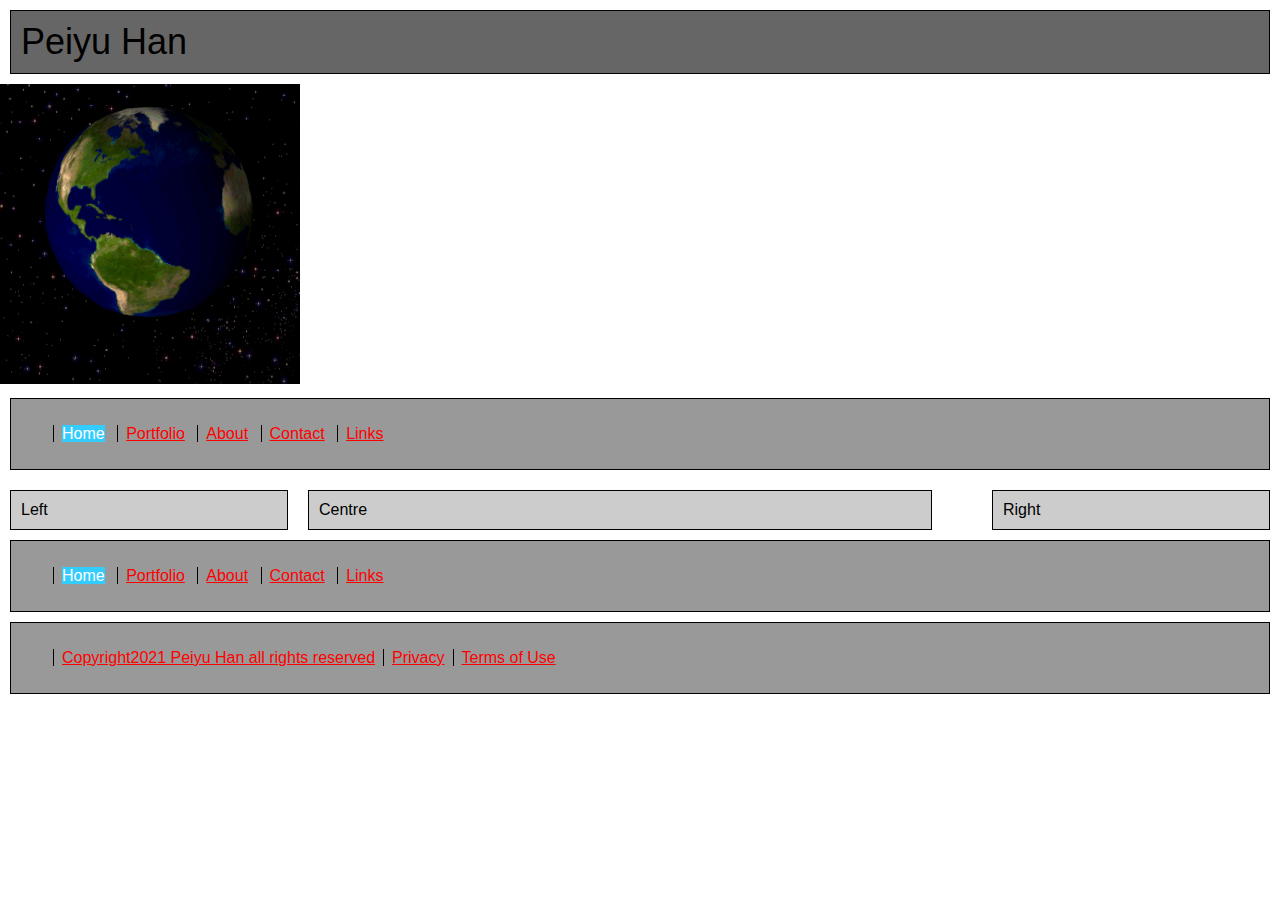
<file: index.html>
<!DOCTYPE HTML>
<html lang="en">
<head>
   <title>Peiyu Han's Web site</title>
   <link href="styles/styles.css" rel="stylesheet" type="text/css" />

</head>
<body>

   <div class="box"><span class="logo">Peiyu Han</span></div>
 <img src="images/logo.gif" alt="logo" title="Peiyu Han: thisismylogo"/>

   <div class="nav">
   <ul id="navlist">
                   <li><span class="deadnav">Home</span></li>
                   <li><a href="portfolio.html">Portfolio</a></li>
                   <li><a href="about.html">About</a></li>
                   <li><a href="contact.html">Contact</a></li>
                   <li><a href="links.html">Links</a></li>
      </ul>
   </div>

<div class="left">Left</div>
<div class="centre">Centre</div>
<div class="right">Right</div>

<div class="lower_nav">
       <ul id="navlist"> 
         <li><span class="deadnav">Home</span></li>
			<li><a href="portfolio.html">Portfolio</a></li> 
			<li><a href="about.html">About</a></li> 
			<li><a href="contact.html">Contact</a></li> 
			<li><a href="links.html">Links</a></li>
	</ul> 
</div>

<div class="legal"><ul id="navlist"><li><a href="copyright.html">Copyright2021 Peiyu Han all rights reserved</a></li><li><a href="privacy.html">Privacy</a></li><li><a href="terms.html">Terms of Use</a></li></ul></div>

</body>
</html>
</file>
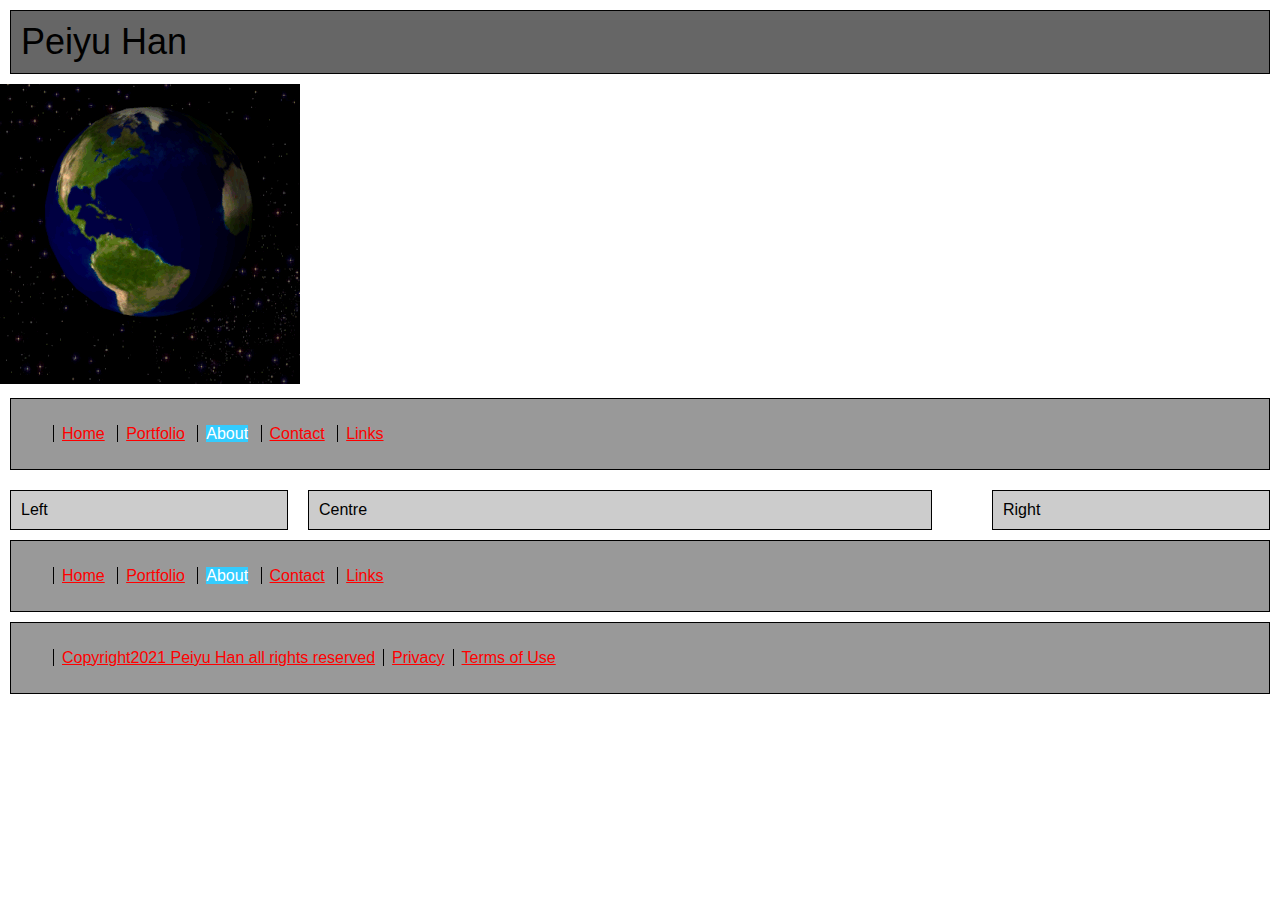
<file: about.html>
<!DOCTYPE HTML>
<html lang="en">
<head>
   <title>Peiyu Han's Web site</title>
   <link href="styles/styles.css" rel="stylesheet" type="text/css" />

</head>
<body>

   <div class="box"><span class="logo">Peiyu Han</span></div>
 <img src="images/logo.gif" alt="logo" title="Peiyu Han: thisismylogo"/>

   <div class="nav">
   <ul id="navlist">
                   <li><a href="index.html">Home</a></li>
                   <li><a href="portfolio.html">Portfolio</a></li>
                   <li><span class="deadnav">About</span></li>
                   <li><a href="contact.html">Contact</a></li>
                   <li><a href="links.html">Links</a></li>
      </ul>
   </div>

   <div class="left">Left</div>
   <div class="centre">Centre</div>
   <div class="right">Right</div>

   <div class="lower_nav">
      <ul id="navlist"> 
         <li><a href="index.html">Home</a></li> 
			<li><a href="portfolio.html">Portfolio</a></li> 
			<li><span class="deadnav">About</span></li>

			<li><a href="contact.html">Contact</a></li> 
			<li><a href="links.html">Links</a></li>
	   </ul> 
   </div>

   <div class="legal"><ul id="navlist"><li><a href="copyright.html">Copyright2021 Peiyu Han all rights reserved</a></li><li><a href="privacy.html">Privacy</a></li><li><a href="terms.html">Terms of Use</a></li></ul></div>

</body>
</html>
</file>
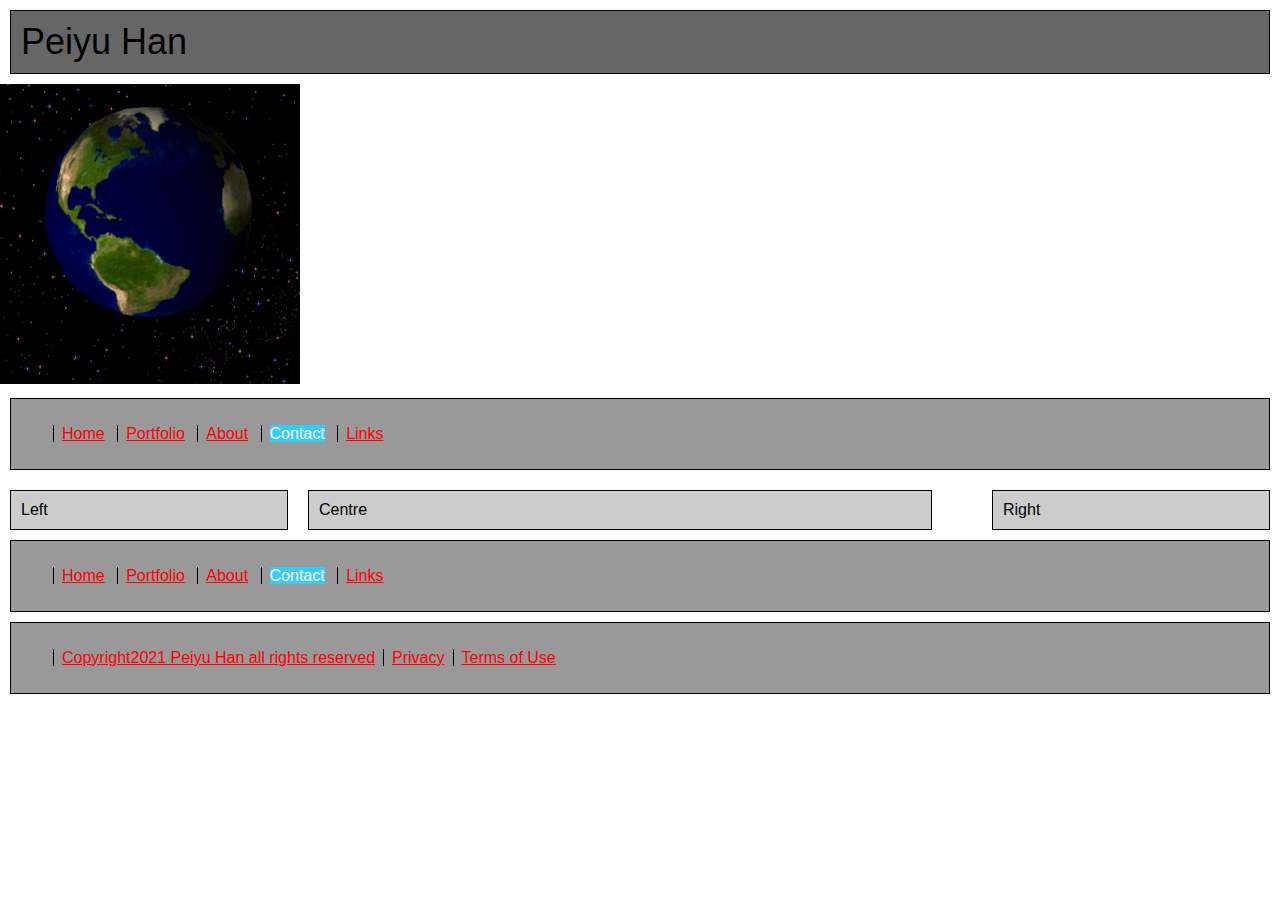
<file: contact.html>
<!DOCTYPE HTML>
<html lang="en">
<head>
   <title>Peiyu Han's Web site</title>
   <link href="styles/styles.css" rel="stylesheet" type="text/css" />

</head>
<body>

   <div class="box"><span class="logo">Peiyu Han</span></div>
 <img src="images/logo.gif" alt="logo" title="Peiyu Han: thisismylogo"/>

   <div class="nav">
      <ul id="navlist">
                   <li><a href="index.html">Home</a></li>
                   <li><a href="portfolio.html">Portfolio</a></li>
                   <li><a href="about.html">About</a></li>
                   <li><span class="deadnav">Contact</span></li>
                   <li><a href="links.html">Links</a></li>
      </ul>
   </div>

   <div class="left">Left</div>
   <div class="centre">Centre</div>
   <div class="right">Right</div>

   <div class="lower_nav">
      <ul id="navlist"> 
         <li><a href="index.html">Home</a></li> 
			<li><a href="portfolio.html">Portfolio</a></li> 
			<li><a href="about.html">About</a></li> 
			<li><span class="deadnav">Contact</span></li>

			<li><a href="links.html">Links</a></li>
	   </ul> 
   </div>

   <div class="legal"><ul id="navlist"><li><a href="copyright.html">Copyright2021 Peiyu Han all rights reserved</a></li><li><a href="privacy.html">Privacy</a></li><li><a href="terms.html">Terms of Use</a></li></ul></div>

</body>
</html>
</file>
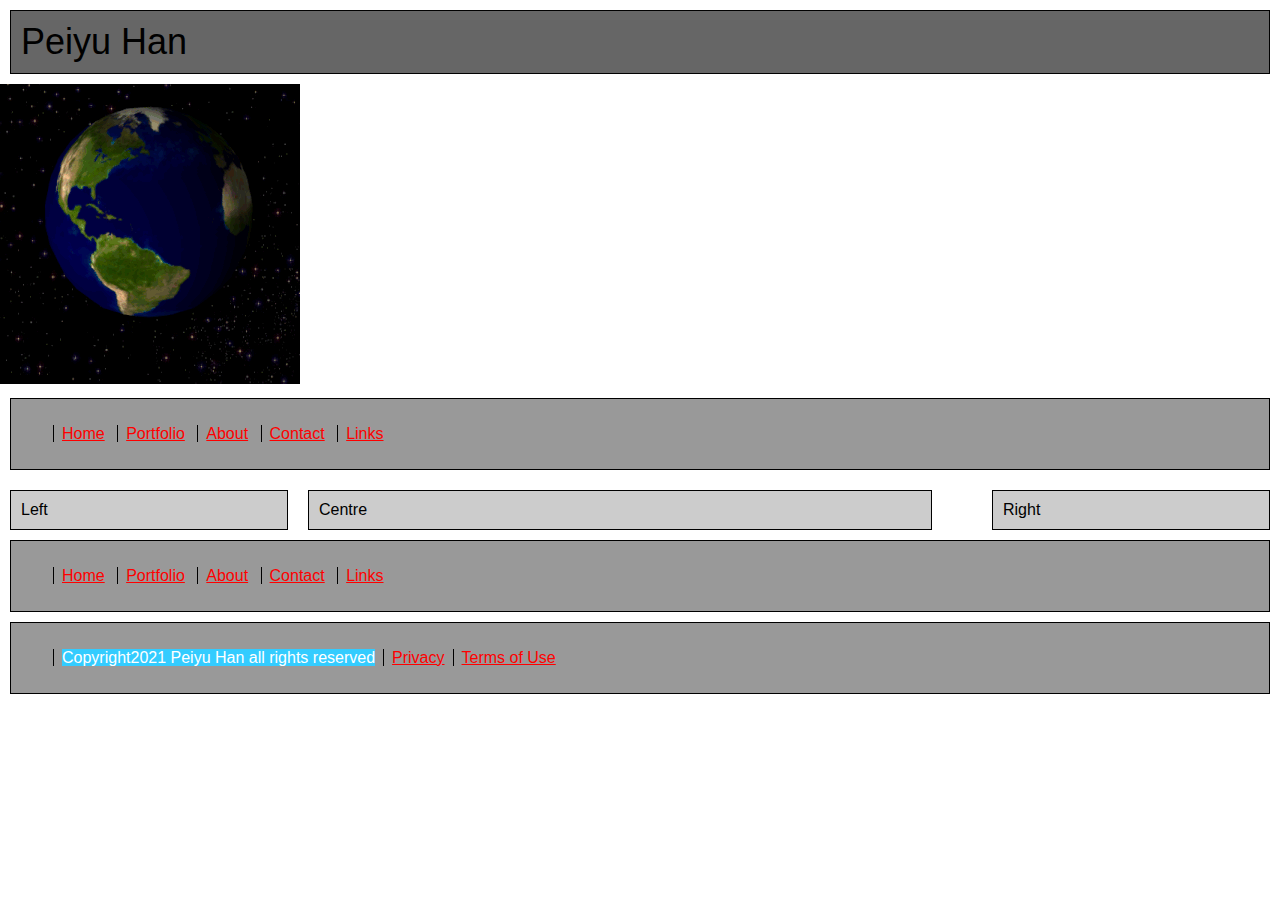
<file: copyright.html>
<!DOCTYPE HTML>
<html lang="en">
<head>
   <title>Peiyu Han's Web site</title>
   <link href="styles/styles.css" rel="stylesheet" type="text/css" />

</head>
<body>

   <div class="box"><span class="logo">Peiyu Han</span></div>
 <img src="images/logo.gif" alt="logo" title="Peiyu Han: thisismylogo"/>

   <div class="nav">
   <ul id="navlist">
                   <li><a href="index.html">Home</a></li>
                   <li><a href="portfolio.html">Portfolio</a></li>
                   <li><a href="about.html">About</a></li>
                   <li><a href="contact.html">Contact</a></li>
                   <li><a href="links.html">Links</a></li>
      </ul>
   </div>

<div class="left">Left</div>
<div class="centre">Centre</div>
<div class="right">Right</div>

<div class="lower_nav">
       <ul id="navlist"> 
                        <li><a href="index.html">Home</a></li> 
			<li><a href="portfolio.html">Portfolio</a></li> 
			<li><a href="about.html">About</a></li> 
			<li><a href="contact.html">Contact</a></li> 
			<li><a href="links.html">Links</a></li>
	</ul> 
</div>

<div class="legal"><ul id="navlist"><li><span class="deadnav">Copyright2021 Peiyu Han all rights reserved</span></li><li><a href="privacy.html">Privacy</a></li><li><a href="terms.html">Terms of Use</a></li></ul></div>

</body>
</html>
</file>
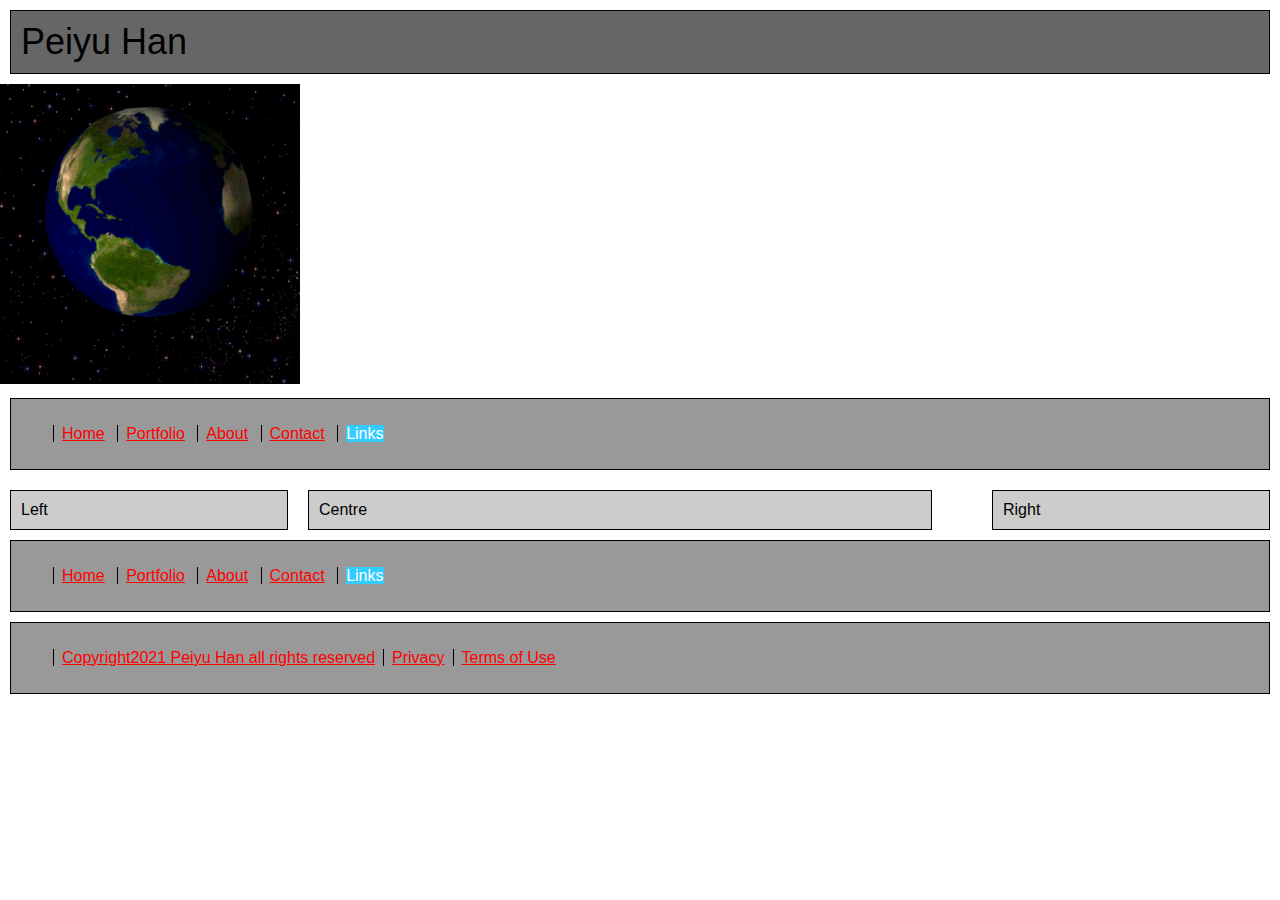
<file: links.html>
<!DOCTYPE HTML>
<html lang="en">
<head>
   <title>Peiyu Han's Web site</title>
   <link href="styles/styles.css" rel="stylesheet" type="text/css" />

</head>
<body>

   <div class="box"><span class="logo">Peiyu Han</span></div>
 <img src="images/logo.gif" alt="logo" title="Peiyu Han: thisismylogo"/>

   <div class="nav">
   <ul id="navlist">
                   <li><a href="index.html">Home</a></li>
                   <li><a href="portfolio.html">Portfolio</a></li>
                   <li><a href="about.html">About</a></li>
                   <li><a href="contact.html">Contact</a></li>
                   <li><span class="deadnav">Links</span></li>
      </ul>
   </div>

<div class="left">Left</div>
<div class="centre">Centre</div>
<div class="right">Right</div>

<div class="lower_nav">
       <ul id="navlist"> 
                        <li><a href="index.html">Home</a></li> 
			<li><a href="portfolio.html">Portfolio</a></li> 
			<li><a href="about.html">About</a></li> 
			<li><a href="contact.html">Contact</a></li> 
			<li><span class="deadnav">Links</span></li>

	</ul> 
</div>

<div class="legal"><ul id="navlist"><li><a href="copyright.html">Copyright2021 Peiyu Han all rights reserved</a></li><li><a href="privacy.html">Privacy</a></li><li><a href="terms.html">Terms of Use</a></li></ul></div>

</body>
</html>
</file>
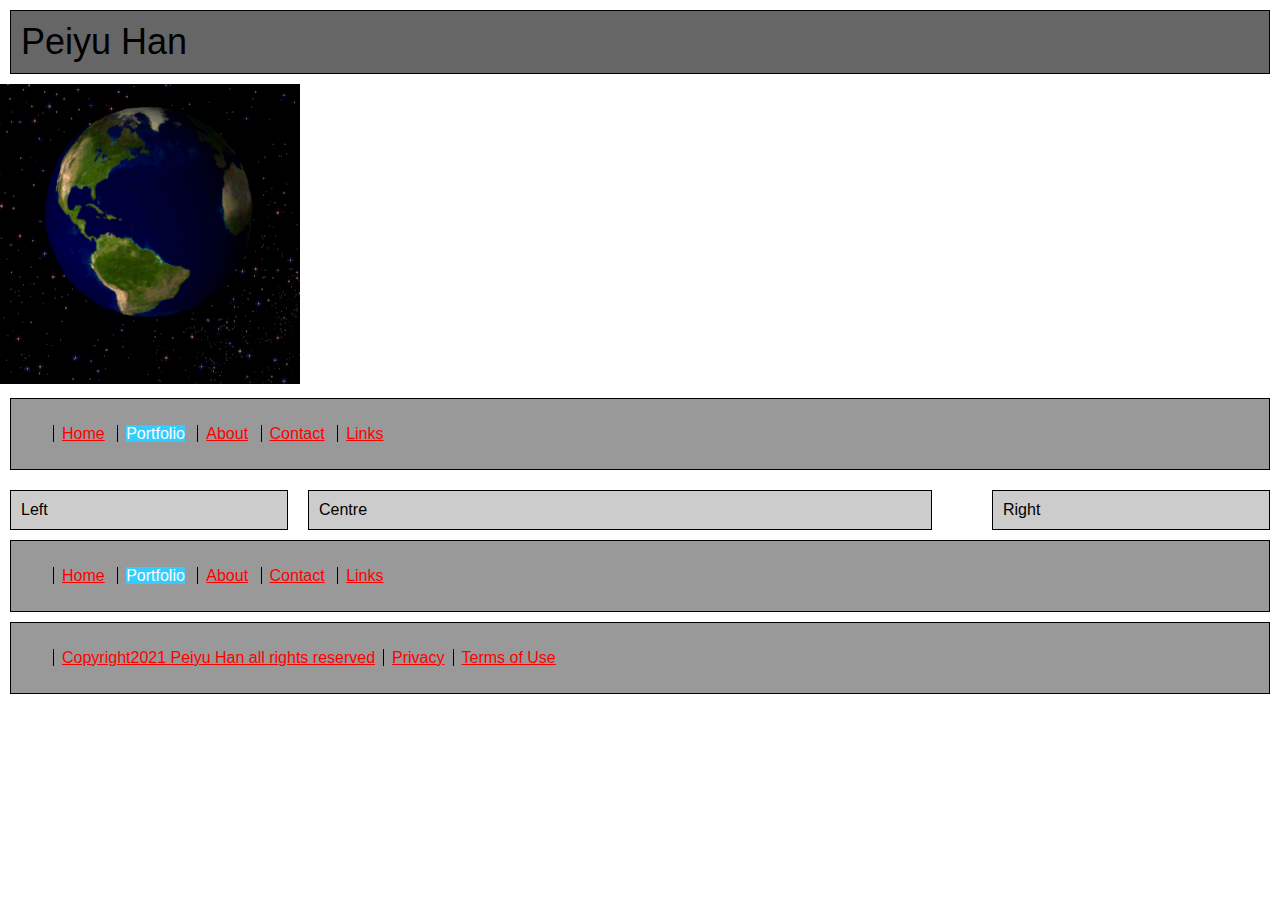
<file: portfolio.html>
<!DOCTYPE HTML>
<html lang="en">
<head>
   <title>Peiyu Han's Web site</title>
   <link href="styles/styles.css" rel="stylesheet" type="text/css" />

</head>
<body>

   <div class="box"><span class="logo">Peiyu Han</span></div>
 <img src="images/logo.gif" alt="logo" title="Peiyu Han: thisismylogo"/>

   <div class="nav">
   <ul id="navlist">
                   <li><a href="index.html">Home</a></li>
                   <li><span class="deadnav">Portfolio</span></li>
                   <li><a href="about.html">About</a></li>
                   <li><a href="contact.html">Contact</a></li>
                   <li><a href="links.html">Links</a></li>
      </ul>
   </div>

<div class="left">Left</div>
<div class="centre">Centre</div>
<div class="right">Right</div>

<div class="lower_nav">
       <ul id="navlist"> 
                        <li><a href="index.html">Home</a></li> 
			<li><span class="deadnav">Portfolio</span></li>

			<li><a href="about.html">About</a></li> 
			<li><a href="contact.html">Contact</a></li> 
			<li><a href="links.html">Links</a></li>
	</ul> 
</div>

<div class="legal"><ul id="navlist"><li><a href="copyright.html">Copyright2021 Peiyu Han all rights reserved</a></li><li><a href="privacy.html">Privacy</a></li><li><a href="terms.html">Terms of Use</a></li></ul></div>

</body>
</html>
</file>
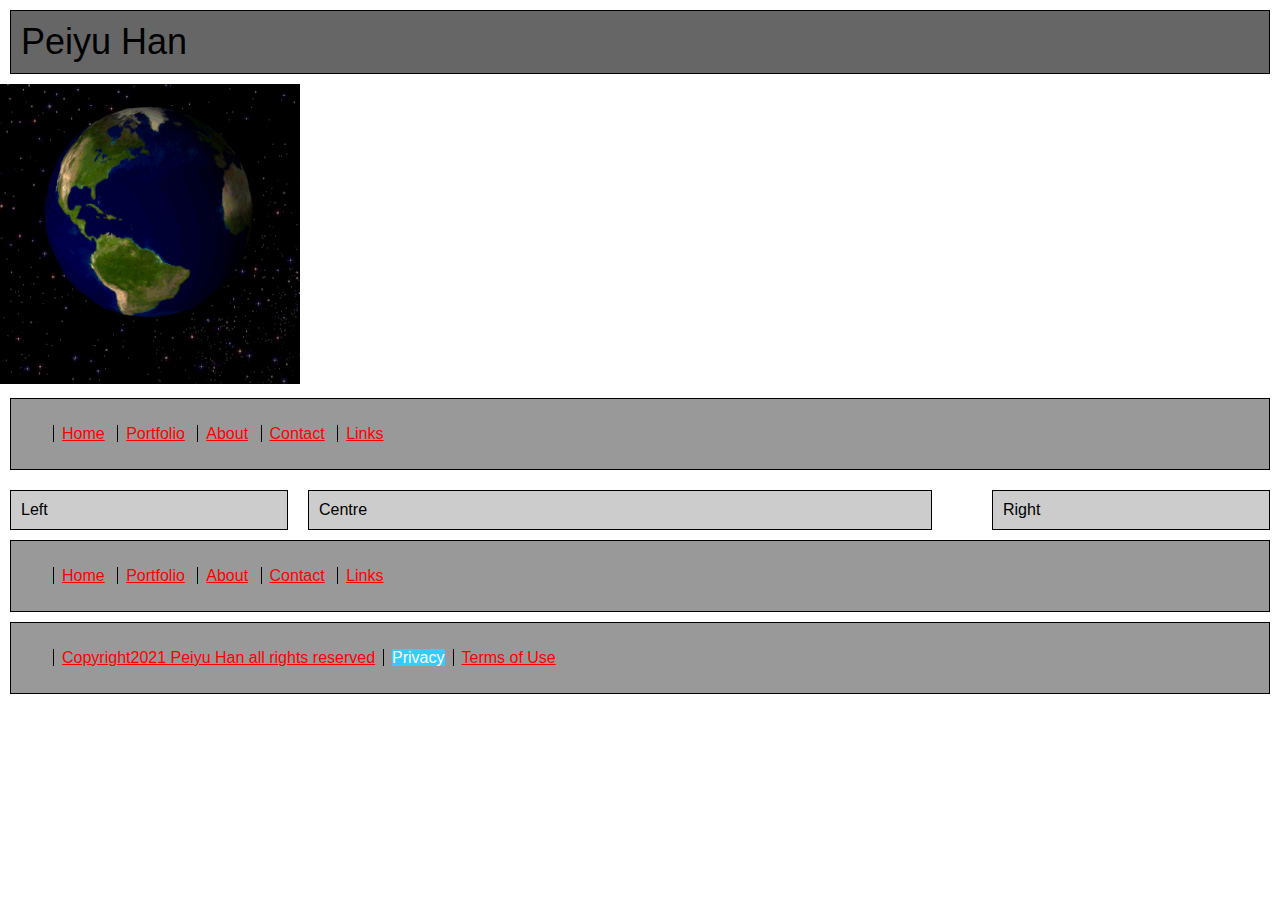
<file: privacy.html>
<!DOCTYPE HTML>
<html lang="en">
<head>
   <title>Peiyu Han's Web site</title>
   <link href="styles/styles.css" rel="stylesheet" type="text/css" />

</head>
<body>

   <div class="box"><span class="logo">Peiyu Han</span></div>
 <img src="images/logo.gif" alt="logo" title="Peiyu Han: thisismylogo"/>

   <div class="nav">
   <ul id="navlist">
                   <li><a href="index.html">Home</a></li>
                   <li><a href="portfolio.html">Portfolio</a></li>
                   <li><a href="about.html">About</a></li>
                   <li><a href="contact.html">Contact</a></li>
                   <li><a href="links.html">Links</a></li>
      </ul>
   </div>

<div class="left">Left</div>
<div class="centre">Centre</div>
<div class="right">Right</div>

<div class="lower_nav">
       <ul id="navlist"> 
                        <li><a href="index.html">Home</a></li> 
			<li><a href="portfolio.html">Portfolio</a></li> 
			<li><a href="about.html">About</a></li> 
			<li><a href="contact.html">Contact</a></li> 
			<li><a href="links.html">Links</a></li>
	</ul> 
</div>

<div class="legal"><ul id="navlist"><li><a href="copyright.html">Copyright2021 Peiyu Han all rights reserved</a></li><li><span class="deadnav">Privacy</span></li><li><a href="terms.html">Terms of Use</a></li></ul></div>

</body>
</html>
</file>
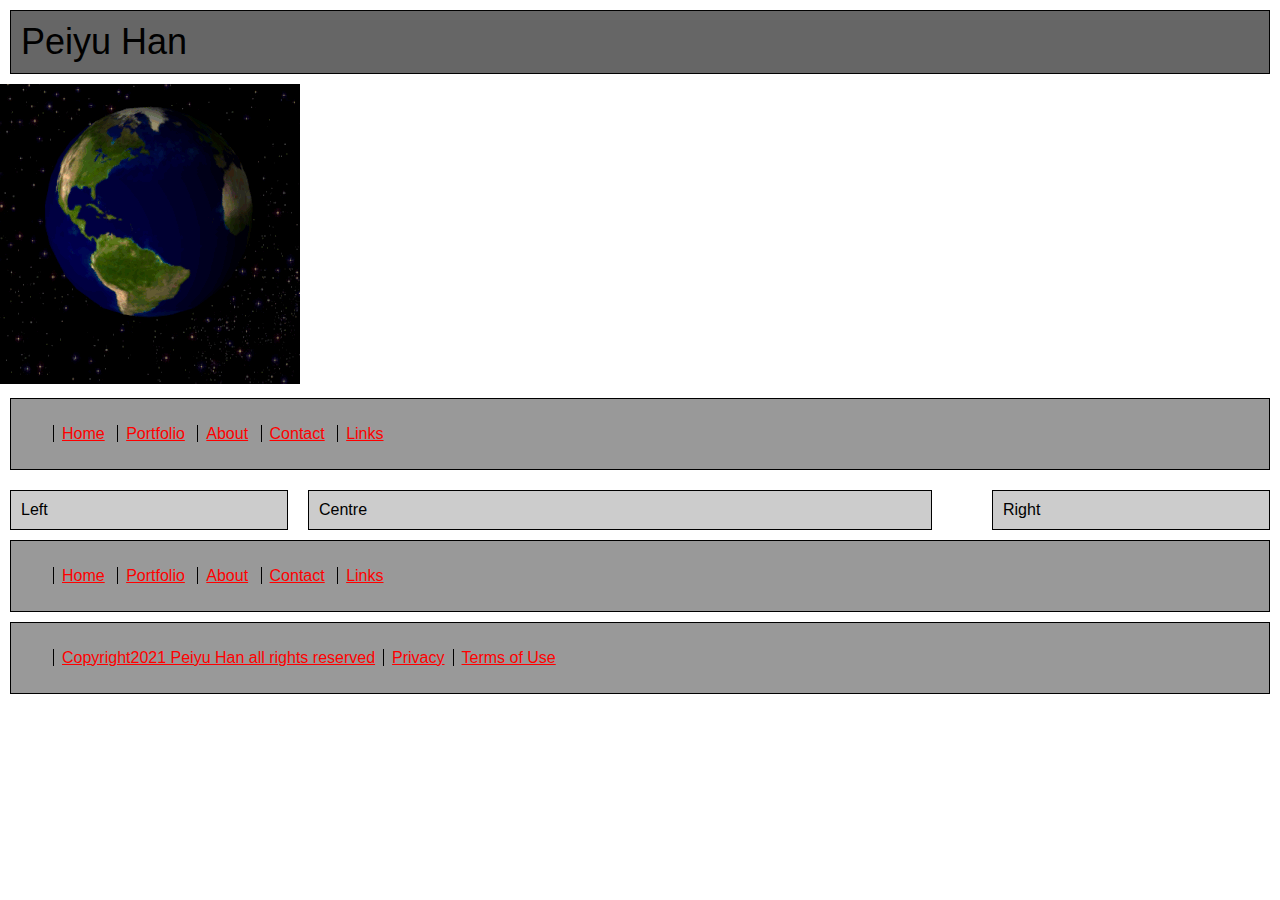
<file: Template.html>
<!DOCTYPE HTML>
<html lang="en">
<head>
   <title>Peiyu Han's Web site</title>
   <link href="styles/styles.css" rel="stylesheet" type="text/css" />

</head>
<body>

   <div class="box"><span class="logo">Peiyu Han</span></div>
 <img src="images/logo.gif" alt="logo" title="Peiyu Han: thisismylogo"/>

   <div class="nav">
   <ul id="navlist">
                   <li><a href="index.html">Home</a></li>
                   <li><a href="portfolio.html">Portfolio</a></li>
                   <li><a href="about.html">About</a></li>
                   <li><a href="contact.html">Contact</a></li>
                   <li><a href="links.html">Links</a></li>
      </ul>
   </div>

<div class="left">Left</div>
<div class="centre">Centre</div>
<div class="right">Right</div>

<div class="lower_nav">
       <ul id="navlist"> 
                        <li><a href="index.html">Home</a></li> 
			<li><a href="portfolio.html">Portfolio</a></li> 
			<li><a href="about.html">About</a></li> 
			<li><a href="contact.html">Contact</a></li> 
			<li><a href="links.html">Links</a></li>
	</ul> 
</div>

<div class="legal"><ul id="navlist"><li><a href="copyright.html">Copyright2021 Peiyu Han all rights reserved</a></li><li><a href="privacy.html">Privacy</a></li><li><a href="terms.html">Terms of Use</a></li></ul></div>

</body>
</html>
</file>
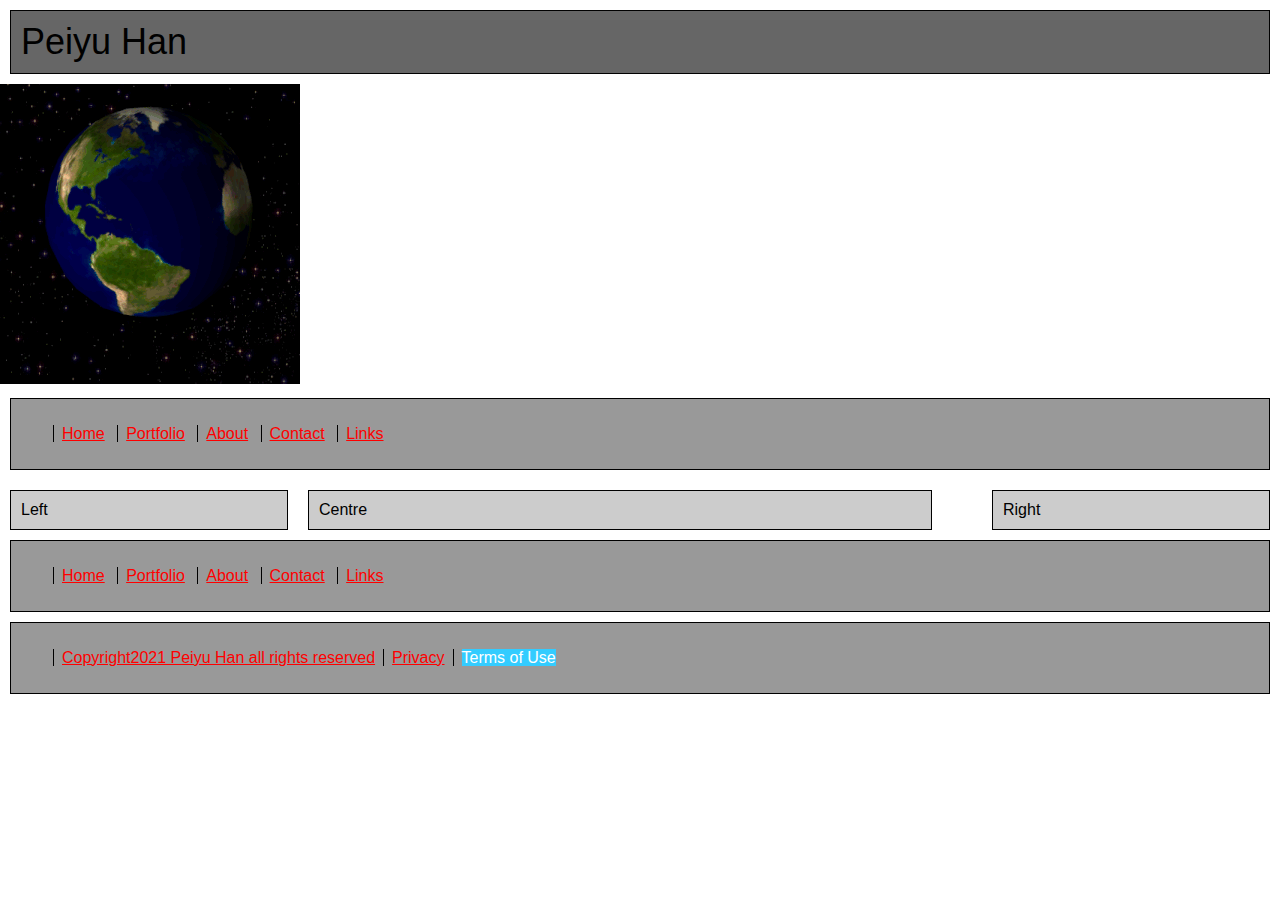
<file: terms.html>
<!DOCTYPE HTML>
<html lang="en">
<head>
   <title>Peiyu Han's Web site</title>
   <link href="styles/styles.css" rel="stylesheet" type="text/css" />

</head>
<body>

   <div class="box"><span class="logo">Peiyu Han</span></div>
 <img src="images/logo.gif" alt="logo" title="Peiyu Han: thisismylogo"/>

   <div class="nav">
   <ul id="navlist">
                   <li><a href="index.html">Home</a></li>
                   <li><a href="portfolio.html">Portfolio</a></li>
                   <li><a href="about.html">About</a></li>
                   <li><a href="contact.html">Contact</a></li>
                   <li><a href="links.html">Links</a></li>
      </ul>
   </div>

<div class="left">Left</div>
<div class="centre">Centre</div>
<div class="right">Right</div>

<div class="lower_nav">
       <ul id="navlist"> 
                        <li><a href="index.html">Home</a></li> 
			<li><a href="portfolio.html">Portfolio</a></li> 
			<li><a href="about.html">About</a></li> 
			<li><a href="contact.html">Contact</a></li> 
			<li><a href="links.html">Links</a></li>
	</ul> 
</div>

<div class="legal"><ul id="navlist"><li><a href="copyright.html">Copyright2021 Peiyu Han all rights reserved</a></li><li><a href="privacy.html">Privacy</a></li><li><span class="deadnav">Terms of Use</span></li></ul></div>

</body>
</html>
</file>
<file: styles/styles.css>
body { 
	padding: 0px; 
	margin:  0px; 
	font-family: Arial, Helvetica, sans-serif; 
	background: #fff; 
	color: #000; 
}

a:link{
	color:#F00
}

.deadnav{
		color:#FFF;
		background-color: #3CF
	}

a:visited{
	color:#FC0
}

a:hover{
	background-color:#3CF;
	color:#03F
}

a: active{
	color:#F3F
}

.logo{
	font-size:36px
}

#navlist li
	{
	display: inline;
	list-style-type:circle;
	padding-right: 20px;
	border-left: 1px solid #000;
	line-height: 1.1em;
	margin: 0 .5em 0 -.5em;
	padding: 0 .5em 0 .5em;
	}


.box {
	margin:10px;
	padding:10px;
	background-color:#666;
	border-width:1px;
	border-color:black;
	border-style:solid;
	clear:both;
	
	}
.nav {
	margin:10px;
	padding:10px;
	background-color:#999;
	border-width:1px;
	border-color:black;
	border-style:solid;
	
	}
.left {
	width:20%;
	margin:10px;
	padding:10px;
	background-color:#CCC;
	border-width:1px;
	border-color:black;
	border-style:solid;
	float:left;

	
	}
.centre {
	width:47%;
	margin:10px;
	padding:10px;
	background-color:#CCC;
	border-width:1px;
	border-color:black;
	border-style:solid;
	float:left;

	
	}
.right {
	width:20%;
	margin:10px;
	padding:10px;
	background-color:#CCC;
	border-width:1px;
	border-color:black;
	border-style:solid;
	float:right;
	

	
	}
.lower_nav {
	margin:10px;
	padding:10px;
	background-color:#999;
	border-width:1px;
	border-color:black;
	border-style:solid;
	clear:both;
	
	}
.legal {
	margin:10px;
	padding:10px;
	background-color:#999;
	border-width:1px;
	border-color:black;
	border-style:solid;
	float:none;
	clear:both;

        }
</file>
